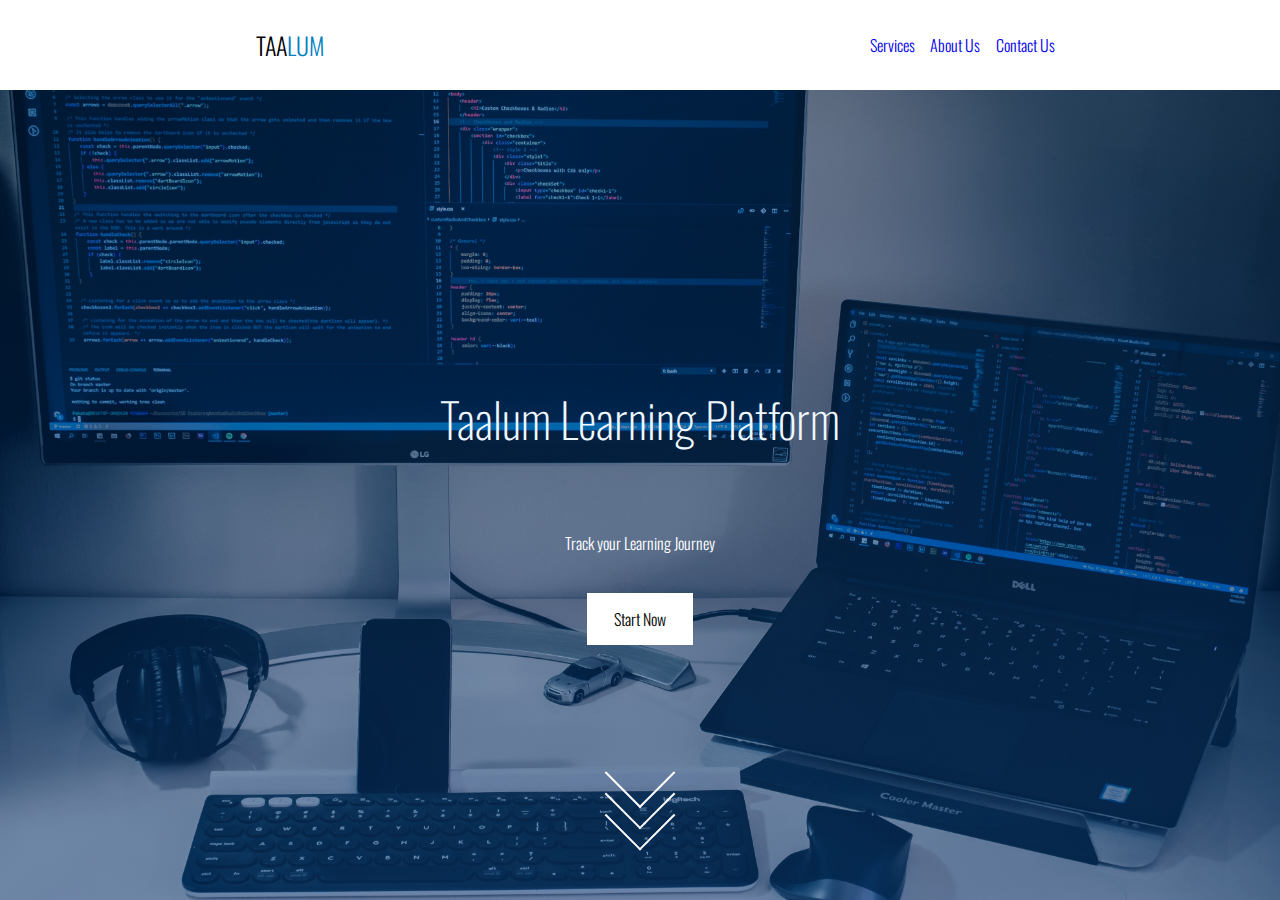
<file: home/index.html>
<!DOCTYPE html>
<html lang="en">

<head>
    <link rel="stylesheet" href="index.css">
    <link rel="stylesheet" href="https://cdnjs.cloudflare.com/ajax/libs/font-awesome/6.2.0/css/all.min.css"
        integrity="sha512-xh6O/CkQoPOWDdYTDqeRdPCVd1SpvCA9XXcUnZS2FmJNp1coAFzvtCN9BmamE+4aHK8yyUHUSCcJHgXloTyT2A=="
        crossorigin="anonymous" referrerpolicy="no-referrer" />
    <meta charset="UTF-8">
    <meta http-equiv="X-UA-Compatible" content="IE=edge">
    <meta name="viewport" content="width=device-width, initial-scale=1.0">
    <title>TAALUM Platform</title>
</head>

<body>
    <header>
        <nav>
            <div class="logo">TAA<span>LUM</span></div>
            <ul>
                <li><a href="#serv">Services</a></li>
                <li><a href="#about">About Us</a></li>
                <li><a href="#">Contact Us</a></li>
            </ul>
        </nav>

    </header>
    <div class="hero">
        <h1>Taalum Learning Platform</h1>
        <p>Track your Learning Journey </p>
        <a href="../login page/index1.html">Start Now</a>
        <div class="scroll-down">
            <span></span>
            <span></span>
            <span></span>
        </div>
    </div>
    </main>
    <section id='serv' class="services">
        <h1>Taalum Services</h1>
        <p>We Will Provide All Success Materials,Tools . Stop Wasting Your Time </p>
        <div class="container">
            <div class="service">
                <i class="fa-solid fa-user-group"></i>
                <h2> Challenge</h2>
            </div>
            <div class="service">
                <i class="fa-sharp fa-solid fa-list-check"></i>
                <h2>TO-DO List </h2>
            </div>
            <div class="service">
                <i class="fa-solid fa-book"></i>
                <h2>Learning Books</h2>
            </div>
            <div class="service">
                <i class="fa-solid fa-table-list"></i>
                <h2>Time Table</h2>
            </div>
            <div class="service">
                <i class="fa-solid fa-chart-column"></i>
                <h2>Statistics</h2>
            </div>
            <div class="service">
                <i class="fa-solid fa-trophy"></i>
                <h2>Achievements</h2>
            </div>
        </div>
    </section>
    <section id="about">

        <div class="goal">
            <h1>About Taalum</h1>

            <h3>
                We help our students. So , they can achieve <br> their greatest ambitions
            </h3>
        </div>
        <div class="why">

            <div class="why-text">
                <h1>
                    Why you should choose Taalum ?
                </h1>
                <p>
                    We highly believe that a convenient place helps our student<br>
                    to make their path more easier and that's what we provide<br>
                    whether you are looking for a journey helping hands. So, what are you
                    waiting for.
                </p>
            </div>
            <div class="image2">
            </div>

        </div>
    </section>

    <footer>
        <p>&#169; All Rights reserved to TAALUM company</p>
    </footer>

    <script src="index.js">
    </script>
</body>

</html>
</file>
<file: home/index.css>
@import url('https://fonts.googleapis.com/css2?family=Dosis:wght@200;300;400;500;600;700;800&display=swap');
@import url('https://fonts.googleapis.com/css2?family=Dosis:wght@200;300;400;500;600;700;800&family=Oswald:wght@200;300;400;500;600;700&display=swap');

:root {
    --oswald: font-family: 'Dosis', sans-serif;

}

* {
    font-family: 'Oswald', sans-serif;
    font-weight: 300;
    margin: 0;
    border: 0;
    box-sizing: border-box;
    text-decoration: none;
    list-style: none;
}

body {
    overflow-x: hidden;
}

.logo {
    font-size: 1.5rem;
}

.logo span {
    color: rgb(0, 128, 192);
    font-size: 1.5rem;
}

header {
    background-color: transparent;
    height: 10vh;
    display: flex;
    position: sticky;
    opacity: 100%;

}

nav {
    display: flex;
    flex-direction: row;
    align-items: center;
    justify-content: space-between;
    width: 100%;
    background-color: transparent;
    padding: 0 20%;


}

nav ul {
    display: flex;
    align-items: center;
}

nav ul li {
    display: flex;
    margin-right: 10%;
    white-space: nowrap;
    background-color: white;
    color: black;


}

a:visited {
    color: inherit;
}


nav ul li a::after {
    content: "";
    width: 0%;
    height: 10%;
    background-color: rgb(0, 73, 119);
    display: block;
    margin: auto;


}

nav ul li a:hover::after {
    width: 100%;
    transition: 0.4s;


}

.hero {
    background-image: linear-gradient(0deg, rgba(0, 57, 127, 0.5), rgba(0, 36, 77, .5)), url("pakata-goh-EJMTKCZ00I0-unsplash.jpg");
    background-position: center;
    background-repeat: no-repeat;
    background-size: cover;
    scroll-behavior: smooth;
    background-attachment: fixed;
    width: 100vw;
    height: 90vh;
    position: relative;
    display: flex;
    flex-direction: column;
    justify-content: center;
    align-items: center;
    padding-top: 10vh;
    padding-bottom: 10vh;
}

.hero h1 {
    color: aliceblue;
    font-family: 'Oswald', sans-serif;
    font-weight: 200;
    font-size: 3rem;
    text-align: center;
    margin-bottom: 3%;
}

.hero a {
    background-color: white;
    padding: 1% 2%;
    margin-top: 3%;
    color: inherit;
    cursor: pointer;
    border: solid 1px white;
}

.hero a:hover {
    background-color: transparent;
    border: solid 1px rgb(255, 255, 255);
    color: white;
}

.hero p {
    color: white;
}

.scroll-down {
    height: 50px;
    width: 50px;
    position: absolute;
    bottom: +10%;
    transform: rotate(45deg);
}

.hero span {
    cursor: pointer;
    position: absolute;
    top: 0;
    left: 0;
    height: 100%;
    width: 100%;
    border-bottom: 2px solid rgb(255, 255, 255);
    border-right: 2px solid rgb(255, 255, 255);
    animation: animate 1.5s linear infinite;
}

.scroll-down span:nth-child(1) {
    transform: translate(-15px, -15px);
    animation-delay: -0.4s;
}

.scroll-down span:nth-child(2) {
    transform: translate(0, 0);
    animation-delay: -0.2s;
}

.scroll-down span:nth-child(3) {
    transform: translate(15px, 15px);
    animation-delay: 0s;
}

@keyframes animate {
    0% {
        top: -5px;
        left: -5px;
        opacity: 0;
        border-bottom: 2px solid rgb(0, 0, 0);
        border-right: 2px solid rgb(0, 0, 0);
    }

    25% {
        top: 0px;
        left: 0px;
        opacity: 1;
    }
}

.services {
    display: none;
    align-items: center;
    flex-direction: column;

}

.container {
    display: flex;
    justify-content: center;
    align-items: center;
    flex-wrap: wrap;
}

.services .container {
    display: grid;
    grid-template-columns: 2fr 2fr 2fr;
    gap: 4%;
    width: 90vw;
    text-align: center;
    padding: 2% 0;
}

.container .service {
    box-shadow: rgba(0, 0, 0, 0.24) 0px 3px 8px;

    display: flex;
    flex-direction: column;
    justify-content: center;
    align-items: center;
    text-align: center;
    padding: 10%;
    cursor: pointer;
}

.service h2 {
    font-weight: 200;
}

h1 {
    font-size: 2rem;
    font-weight: 400;
    padding: 3% 0;
}

.services p {
    text-align: center;
}

.service i {
    font-size: 1.5rem;
}

.displaynone {
    display: none;
}

.displayblock {
    display: block;
}

.service {
    transition: 0.2s;
}

.service:hover {
    opacity: 0.5;
}

#about {
    margin: 10%;
    display: none;

}

.goal {
    line-height: 5vh;
    font-family: var(--oswald);
    font-weight: 200;
    display: flex;
    justify-content: center;
    align-items: center;
    text-align: center;
    flex-direction: column;

}

.why {
    line-height: 5vh;
    margin: 10%;
    display: flex;
    gap: 10%;
}

.why h1 {
    font-family: 'Oswald', sans-serif;

}

.why .image2 {
    background-image: linear-gradient(0deg, rgba(0, 57, 127, 0.5), rgba(0, 36, 77, .7)), url("pc2.jpg");
    background-position: center;
    background-repeat: no-repeat;
    background-size: cover;
    width: 100%;
    height: 40vh;
    position: relative;
    display: flex;
    flex-direction: column;
    justify-content: center;
    align-items: center;

}

footer {
    color: white;
    background-color: black;
    display: none;
    justify-content: center;
    align-items: center;
    height: 20vh;
}
</file>
